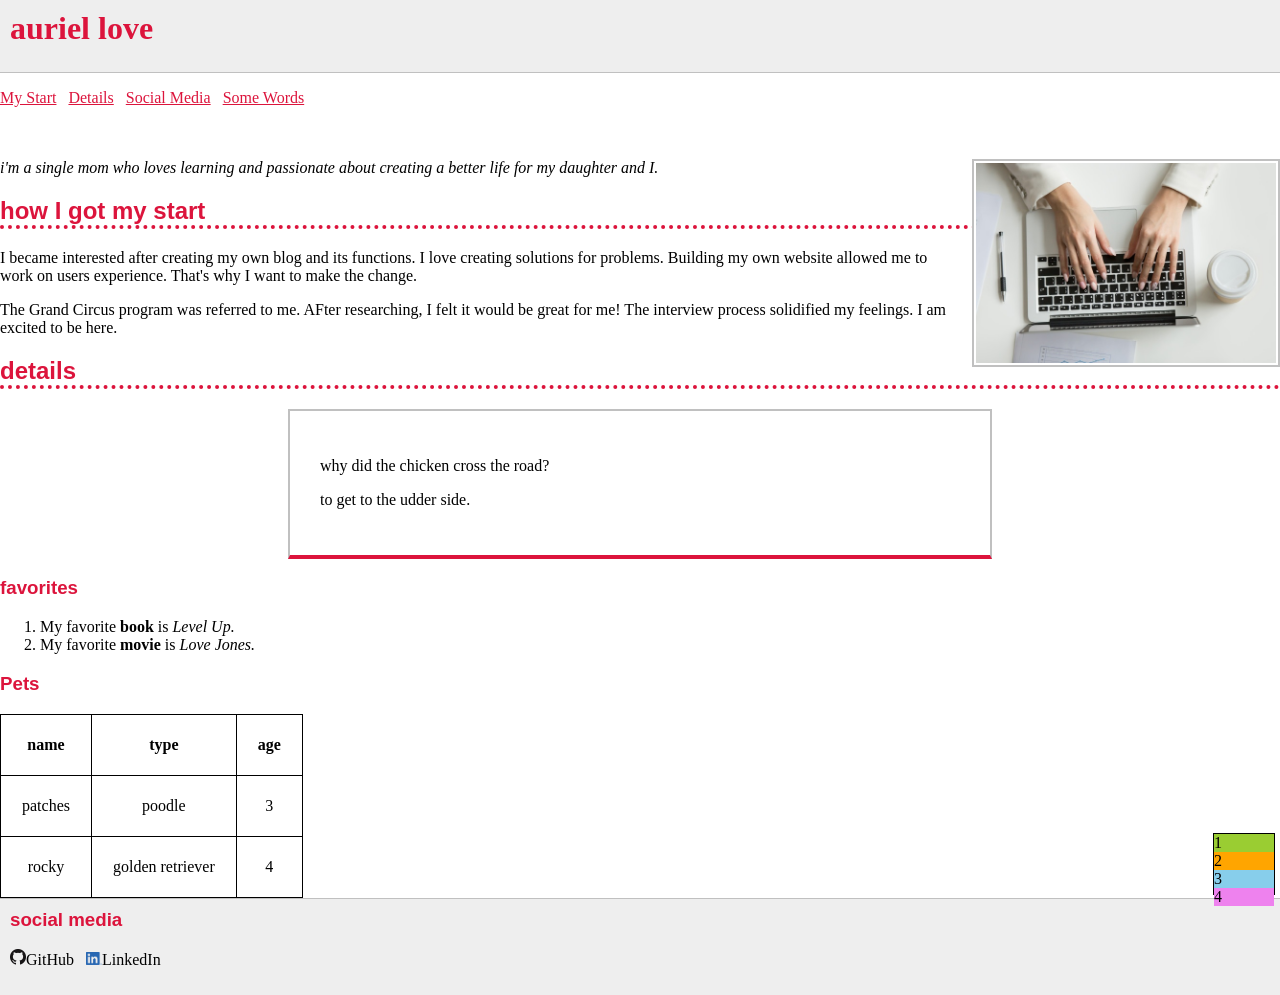
<file: index.html>
<!DOCTYPE html>
<html lang="en">
<head>
    <meta charset="UTF-8">
    <meta http-equiv="X-UA-Compatible" content="IE=edge">
    <meta name="viewport" content="width=device-width, initial-scale=1.0">
    <title>Practice</title>
    <link rel="stylesheet" href="style.css">
</head>
<body>
    <header>
    <h1>auriel love</h1>
    </header>
    <nav>
        <ul class="nav-list">
            <li><a href="#my-start">My Start</a></li>
              <li><a href="#details">Details</a></li>
              <li><a href="Social-Media">Social Media</a></li>
              <li><a href="some-words.html">Some Words</a></li>
              </ul>
              </nav>
    <main></main>
    <img src="Businesswoman_jpg.jpg" height="200px" id="profile-pic".../>
    <alt="Writing proposals for clients"/>
    <p class="overview">i'm a single mom who loves learning and passionate about creating a better life for my daughter and I.</p>
    <h2>how I got my start</h2>
    <p>I became interested after creating my own blog and its functions. I love creating solutions for problems. Building my own website allowed me to work on users experience. That's why I want to make the change.</p>
    <p>The Grand Circus program was referred to me. AFter researching, I felt it would be great for me! The interview process solidified my feelings. I am excited to be here.</p>
    <h2>details</h2>
    <blockquote id="joke">
        <p>why did the chicken cross the road?</p>
        <p>to get to the udder side.</p>
        </blockquote>
    <h3>favorites</h3>
    <ol>
    <li>My favorite <strong>book</strong> is <cite> Level Up.</li>
        <li>My favorite <strong>movie</strong> is <cite> Love Jones.</li>
     </ol>  
     <h3>Pets</h3>     
     <table>
         <tr> <!-- first row with three heading cells -->
            <th>name</th>
            <th>type</th>
            <th>age</th>
            </tr>
            <tr> <!-- second row with three data cells -->
                <td>patches</td>
                <td>poodle</td>
                <td>3</td>
                </tr>
                <tr> <!-- third row with three data cells-->
                    <td>rocky</td>
                    <td>golden retriever</td>
                    <td>4</td>
                    </tr>
                    </table>
                    </body>
                </main>
                <footer>
    <h3>social media</h3>
    <ul class="nav-list">
    <li> <img src="GitHub_logo.png" width="45px"  <a href="https://github.com/auriellove">GitHub</a> </li>
    <li> <img src="LILogo.png" width="45px" <a href="www.linkedin.com/in/auriellove">LinkedIn</a> </li>
    </ul>
                </footer>
                <div class="numbers-box">
                    <div class="color-box color-box-1">1</div>
                    <div class="color-box color-box-2">2</div>
                    <div class="color-box color-box-3">3</div>
                    <div class="color-box color-box-4">4</div>
                    </div>
</body>
</html>
</file>
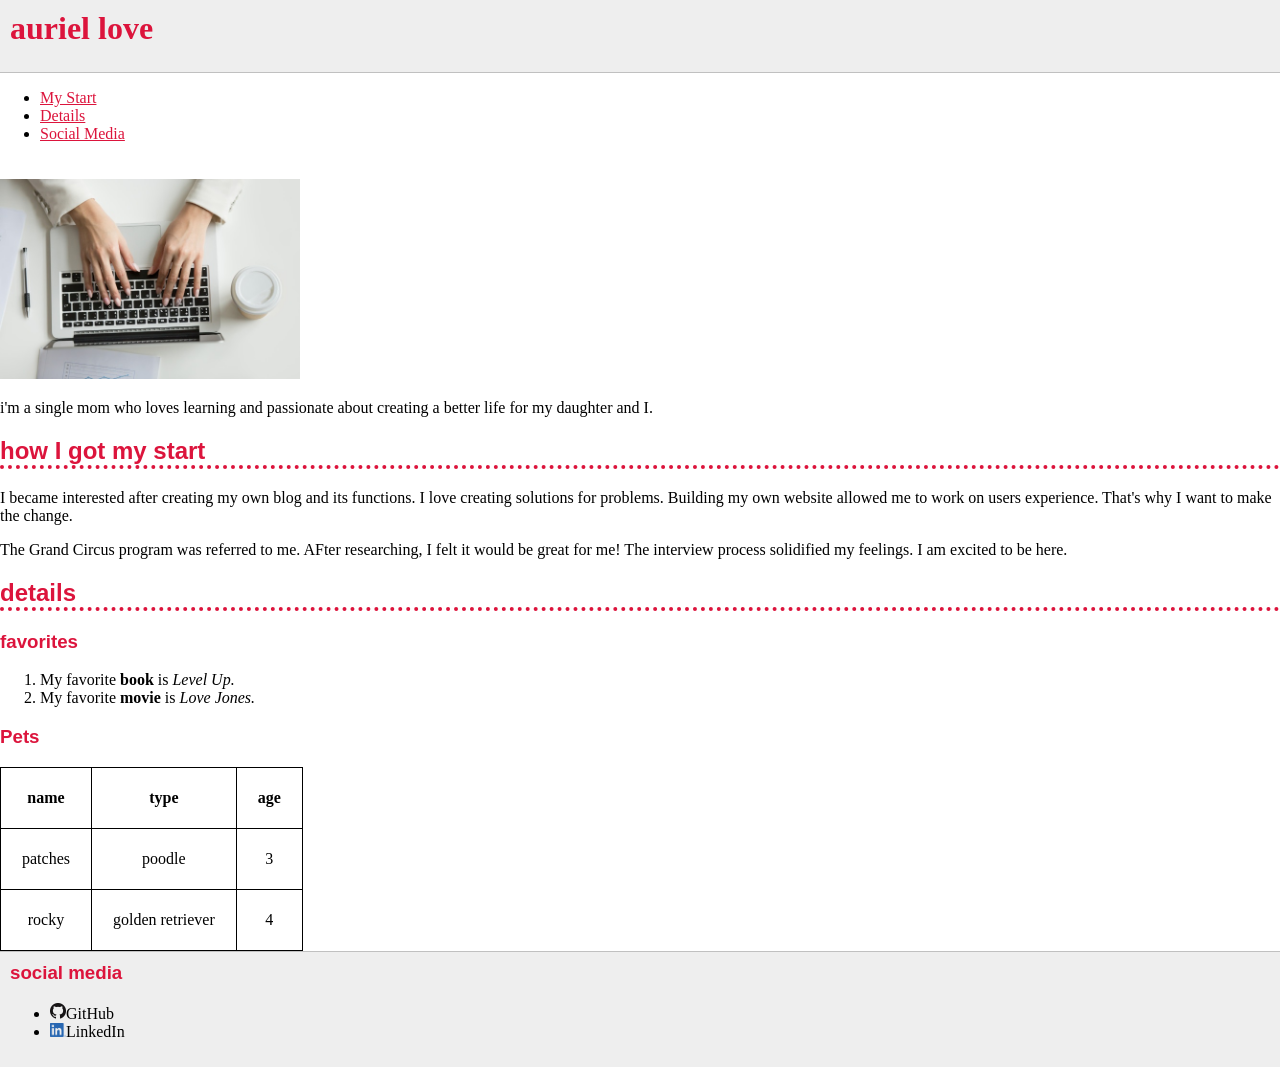
<file: finished unit 1 practice.html>
<!DOCTYPE html>
<html lang="en">
<head>
    <meta charset="UTF-8">
    <meta http-equiv="X-UA-Compatible" content="IE=edge">
    <meta name="viewport" content="width=device-width, initial-scale=1.0">
    <title>Practice</title>
    <link rel="stylesheet" href="style.css">
</head>
<body>
    <header>
    <h1>auriel love</h1>
    </header>
    <nav>
        <ul>
            <li><a href="#my-start">My Start</a></li>
              <li><a href="#details">Details</a></li>
              <li><a href="Social-Media">Social Media</a></li>
              </ul>
              </nav>
    <main></main>
    <img src="Businesswoman_jpg.jpg" height="200px"
    alt="Writing proposals for clients"/>
    <p>i'm a single mom who loves learning and passionate about creating a better life for my daughter and I.</p>
    <h2>how I got my start</h2>
    <p>I became interested after creating my own blog and its functions. I love creating solutions for problems. Building my own website allowed me to work on users experience. That's why I want to make the change.</p>
    <p>The Grand Circus program was referred to me. AFter researching, I felt it would be great for me! The interview process solidified my feelings. I am excited to be here.</p>
    <h2>details</h2>
    <h3>favorites</h3>
    <ol>
    <li>My favorite <strong>book</strong> is <cite> Level Up.</li>
        <li>My favorite <strong>movie</strong> is <cite> Love Jones.</li>
     </ol>  
     <h3>Pets</h3>     
     <table>
         <tr> <!-- first row with three heading cells -->
            <th>name</th>
            <th>type</th>
            <th>age</th>
            </tr>
            <tr> <!-- second row with three data cells -->
                <td>patches</td>
                <td>poodle</td>
                <td>3</td>
                </tr>
                <tr> <!-- third row with three data cells-->
                    <td>rocky</td>
                    <td>golden retriever</td>
                    <td>4</td>
                    </tr>
                    </table>
                    </body>
                </main>
                <footer>
    <h3>social media</h3>
    <ul>
    <li> <img src="GitHub_logo.png" width="45px"  <a href="https://github.com/auriellove">GitHub</a> </li>
    <li> <img src="LILogo.png" width="45px" <a href="www.linkedin.com/in/auriellove">LinkedIn</a> </li>
    </ul>
                </footer>
</body>
</html>
</file>
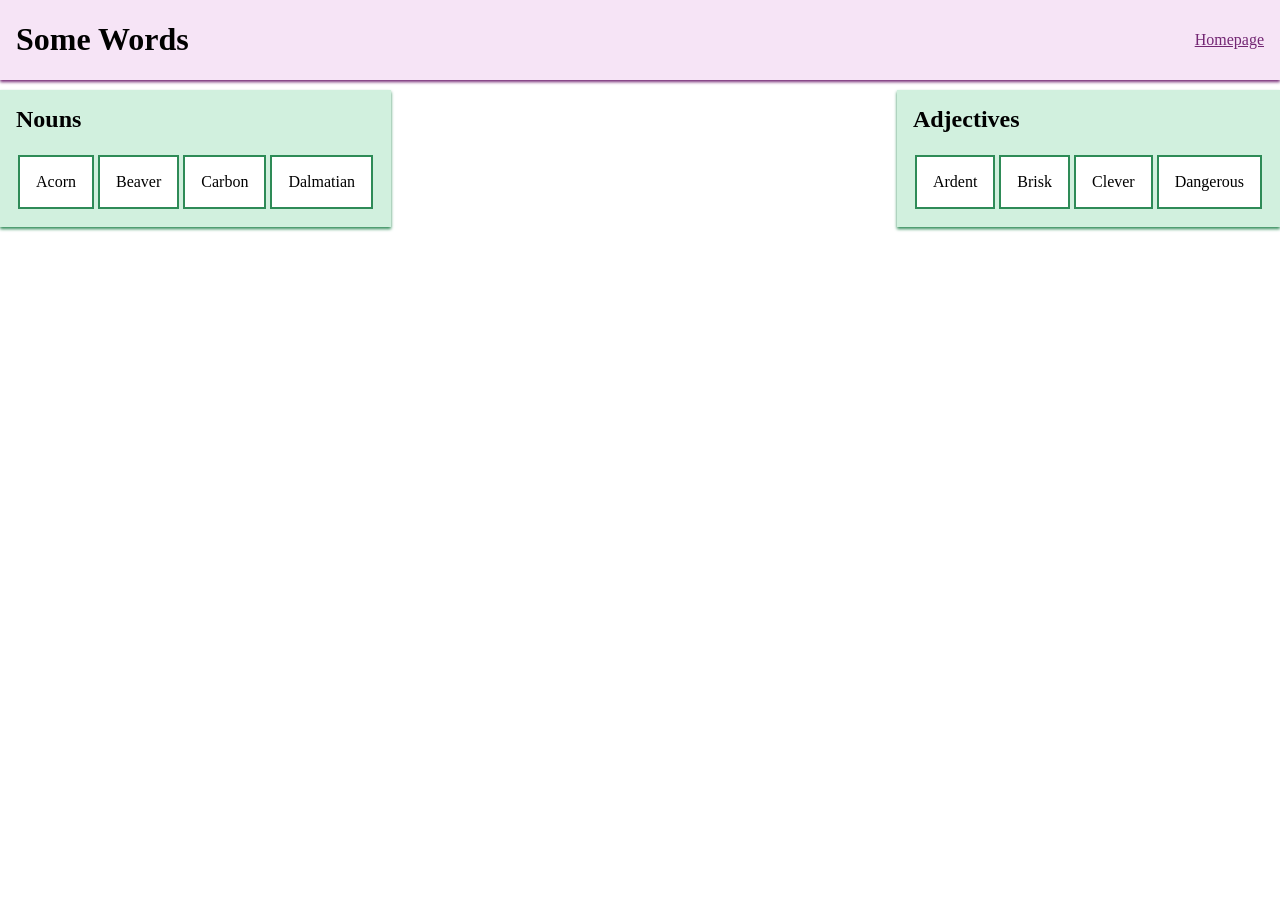
<file: some-words.html>
<!DOCTYPE html>
<html lang="en">
<head>
 <meta charset="UTF-8">
 <meta http-equiv="X-UA-Compatible" content="IE=edge">
 <meta name="viewport" content="width=device-width, initial-scale=1.0">
 <title>Some Words</title>
 <link rel="stylesheet" href="some-words.css">
</head>
<body>
 <header>
   <h1>Some Words</h1>
   <nav>
     <a href="index.html">Homepage</a>
   </nav>
 </header>
 <main>
    <section>
      <h2>Nouns</h2>
      <div class="words nouns">
        <p>Acorn</p>
        <p>Beaver</p>
        <p>Carbon</p>
        <p>Dalmatian</p>
      </div>
    </section>
    <section>
      <h2>Adjectives</h2>
      <div class="words adjectives">
        <p>Ardent</p>
        <p>Brisk</p>
        <p>Clever</p>
        <p>Dangerous</p>
      </div>
    </section>
  </main>
 </body>
 </html>
</file>
<file: style.css>
h1 {
    color:crimson;
    font font-family: sans-serif;
    margin: 0px 0px 15px 0px;
}
h2 {
    color:crimson;
    font-family: sans-serif;
    border-bottom: dotted 4px crimson;
}
h3 {
    color:crimson;
    font-family: sans-serif;
}
a {
    color: crimson;
}
.overview {
    font-style: italic;
}
header {
    background-color: #eee;
    padding: 10px;
    border-bottom: solid 1px silver;
}
footer {
    background-color: #eee;
    padding: 10px;
    border-top: solid 1px silver;
}
main {
    padding: 10px;
}
footer h3 {
    margin-top: 0;
}
body {
    margin: 0;
}
.numbers-box {
    background-color: white;
    width: 60px;
    height: 60px;
    border: solid 1px black;
    position: fixed;
    right: 5px;
    bottom: 5px;
}
.color-box 1, 2, 3, 4 {
    height: 25px;
    width: 25px;
    font-family: monospace;
    font-size: 20px;
    text-align: center;
    position: absolute;
}
.color-box-1 {
    background-color: yellowgreen;
    top: 0;
    left: 0;
}
.color-box-2 {
    background-color: orange;
    top:0;
    left: 0;
}
.color-box-3 {
    background-color: skyblue;
    top: 0;
    left: 0;
}
.color-box-4 {
    background-color: violet;
    top: 0;
    left: 0;
}
 #profile-pic {
     height: 200px;
     background-color: white;
     border: solid 2px silver;
     padding: 2px; 
     float: right;
     margin-left: 10px;
 }
 #joke {
     width: 50%;
     border: solid 2px silver;
     border-bottom: solid crimson 4px;
     padding: 30px;
     margin: 22px;
     margin: 0 auto;
 }
 table, th, td {
     border: solid 1px black;
     padding: 21px;
     text-align: center;
 }
 table {
     border-collapse: collapse;
 }
 .nav-list{
list-style-type: none;
padding: 0;
 }
 .nav-list li {
display: inline;
margin-right: .5em;
 }
 footer li img {
     width: 16px;
 }
</file>
<file: some-words.css>
body {
 margin: 0;
}
 
header {
 background-color: #f6e4f6;
 padding: 1em;
 margin-bottom: 10px;
 box-shadow: 0px 2px 3px #732673;
}
 
header a {
    color: #732673;
}
 
section {
 background-color: #d1f0de;
 padding: 1em;
 margin-bottom: 10px;
 box-shadow: 0px 2px 3px #2e8b57;
}
 
h2 {
 margin-top: 0;
}
 
.words p {
 border: 2px solid #2e8b57;
 background-color: white;
 padding: 1em;
 margin: 2px;
}
.adjectives {
    display: flex;
    justify-content: flex-end;
}
@media screen and (min-width: 480px){
    header {
        display: flex;
        justify-content: space-between;
        align-items: center;   
        padding: 0 1em; 
}
.nouns {
    display: flex;
    justify-content: flex-start;
}
.adjectives {
    display: flex;
    justify-content: flex-end;
}
@media screen and (min-width: 992px) {
    main {
display: flex;
justify-content: space-between;
}
</file>
